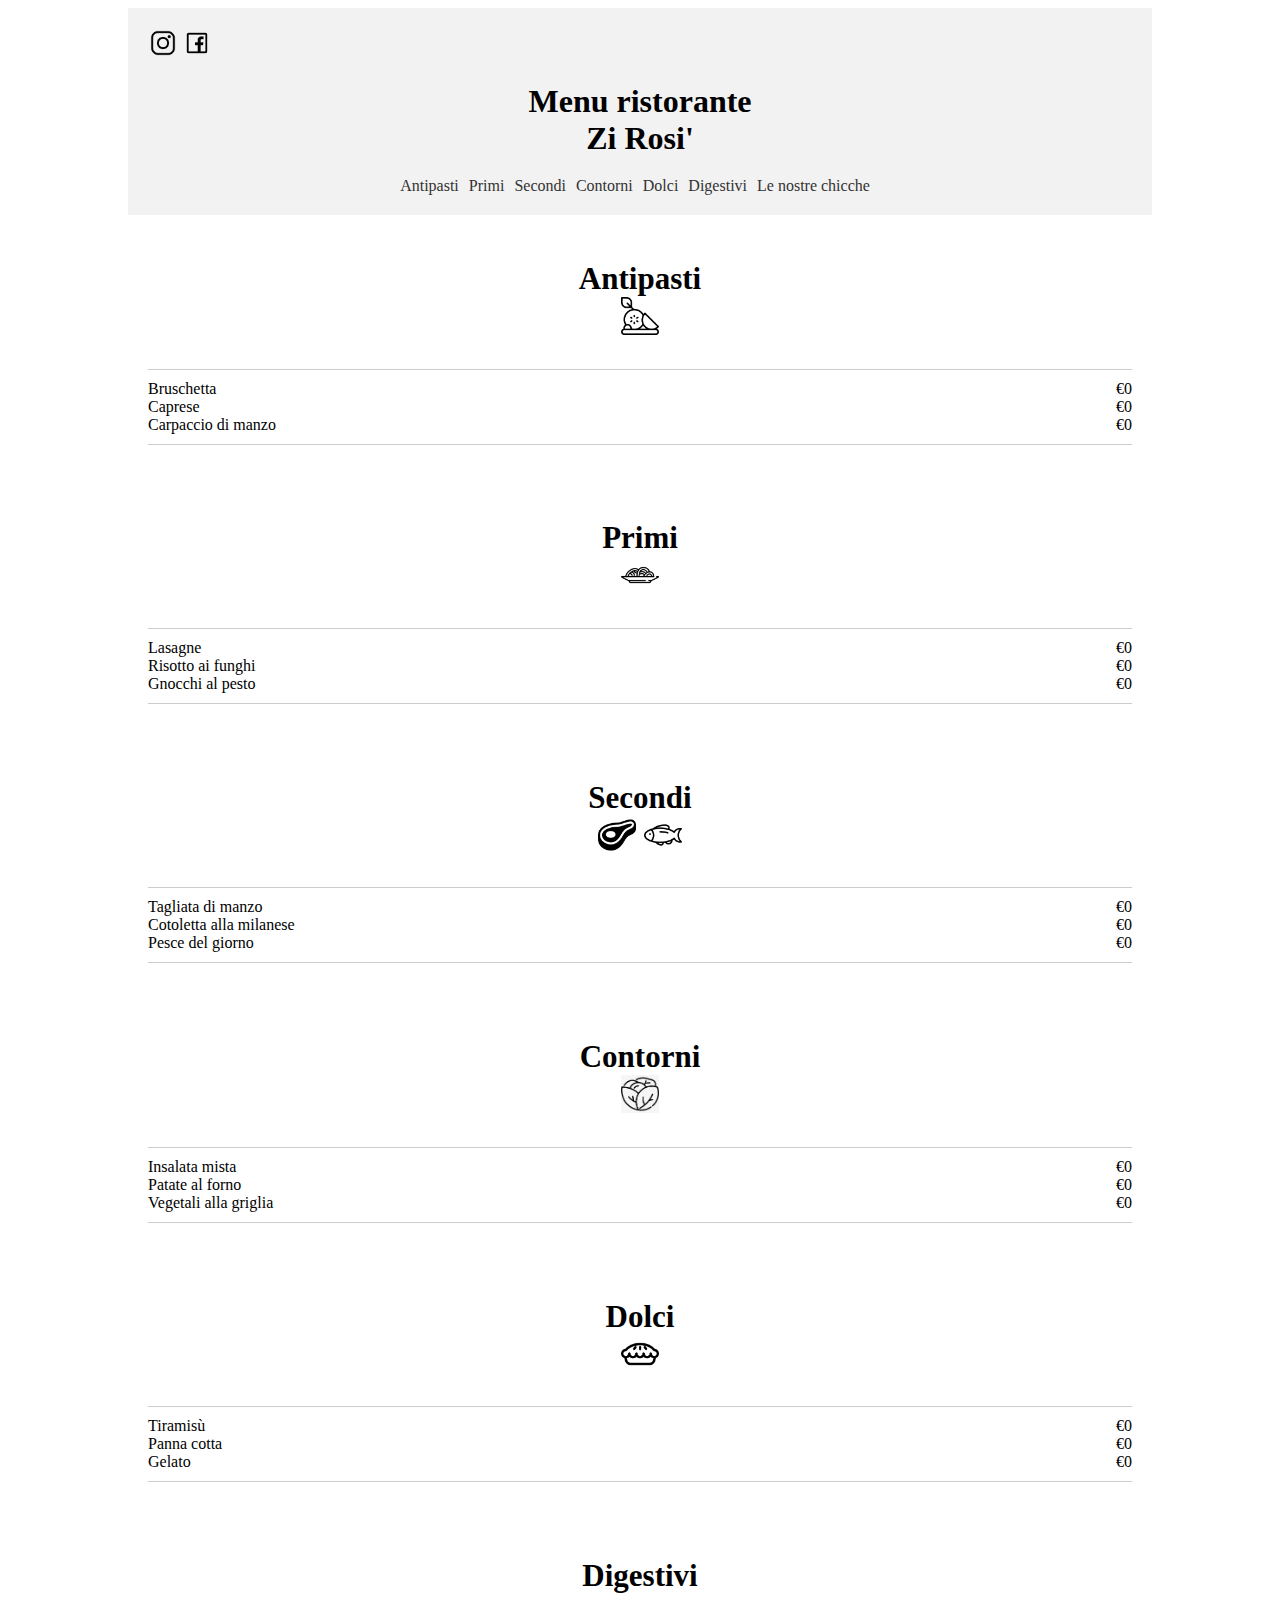
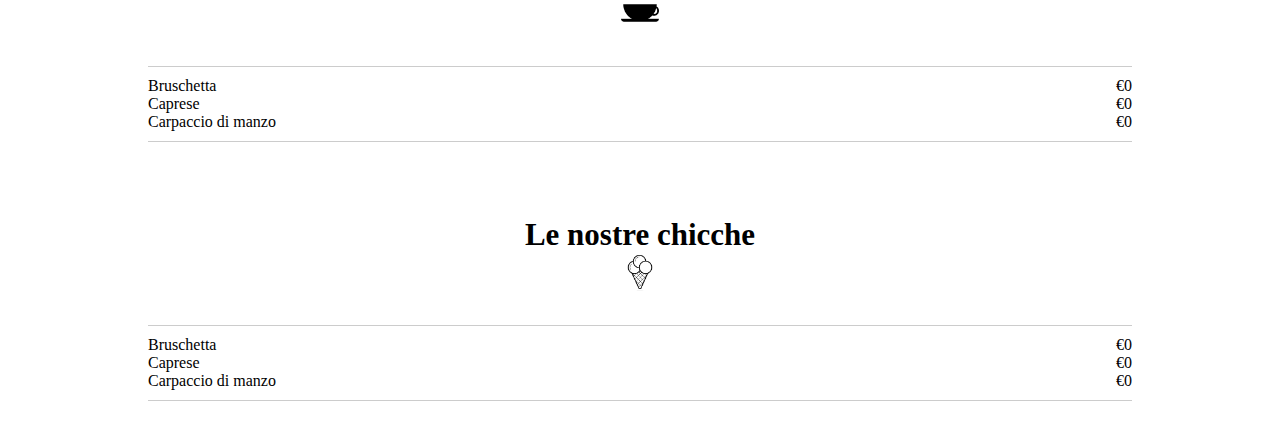
<file: index.html>
<!DOCTYPE html>
<html>

<head>
  
  <!-- Tag per la corretta visualizzazione dei dispositivi mobili-->
  <meta charset="UTF-8"> <!-- Specifica la codifica dei caratteri del documento come UTF-8 per supportare correttamente caratteri speciali.-->
  <meta name="viewport" content="width=device-width, initial-scale=1.0"><!-- Imposta la visualizzazione del documento per adattarsi alla larghezza del dispositivo e imposta il livello di zoom iniziale al valore 1.0. <-->
  
  <title> Menu del Ristorante</title>
  <link rel="stylesheet" type="text/css" href="style.css">
</head>

<body>
  <header>
    <div class="social"> <a href="#"><img src="img/instagram.png" alt="Instagram"></a> <a href=""><img src="img/facebook.png" alt="Facebook"></a></div>
    <h1>Menu ristorante <br>
    Zi Rosi'</h1>
    <nav>
      <ul class="desktop-menu">
        <li><a href="index.html#Antipasti">Antipasti</a></li>
        <li><a href="index.html#Primi">Primi</a></li>
        <li><a href="index.html#Secondi">Secondi</a></li>
        <li><a href="index.html#Contorni">Contorni</a></li>
        <li><a href="index.html#Dolci">Dolci</a></li>
        <li><a href="index.html#Digestivi">Digestivi</a></li>
        <li><a href="index.html#Le nostre chicche">Le nostre chicche</a></li>
      </ul>
      <div class="mobile-menu">
        <div class="box-nav1">
          <ul>
            <li><a href="index.html#Antipasti">Antipasti</a></li>
            <li><a href="index.html#Primi">Primi</a></li>
            <li><a href="index.html#Secondi">Secondi</a></li>
            
          </ul>
        </div>
        <div class="box-nav2">
          <ul>
            <li><a href="index.html#Contorni">Contorni</a></li>
            <li><a href="index.html#Dolci">Dolci</a></li>
            <li><a href="index.html#Digestivi">Digestivi</a></li>
          </ul>
        </div>
        
      </div>
      <div class="mobile-menu">
      <div class="box-nav3">
        <ul>
        <li><a href="index.html#Le nostre chicche">Le nostre chicche</a></li>
      </ul>
    </div>
      </div>
    </nav>
  </header>

  <section>
  <a name="Antipasti"></a>
    <h2 class="section-title">Antipasti <br> <img src="img/antipasto.png" alt="antipasto"></h2>
    <div class="decorative-line"></div>
    <div class="menu-item">
    <div class="box-alimenti">
      
       <li>Bruschetta</li>
       <li>Caprese</li>
       <li>Carpaccio di manzo</li>
    
    </div>
    <div class="box-prezzo">
      
       <li>€0</li>
       <li>€0</li>
       <li>€0</li>
    
    </div>
  </div>
  <hr>
  </section>

  <section>
    <a name="Primi"></a>
    <h2 class="section-title">Primi <br> <img src="img/primi.png" alt="Primi"></h2>
    <div class="decorative-line"></div>
     <div class="menu-item">
      <div class="box-alimenti">
       
        <li>Lasagne</li>
        <li>Risotto ai funghi</li>
        <li>Gnocchi al pesto</li>
       
      </div>
      <div class="box-prezzo">
        
         <li>€0</li>
         <li>€0</li>
         <li>€0</li>
      
      </div>
     </div>
    <hr>
  </section>

  <section>
    <a name="Secondi"></a>
    <h2 class="section-title">Secondi <br> <img src="img/carne.png" alt="Carne"> <img src="img/pesce.png" alt="Pesce"></h2>
    <div class="decorative-line"></div>
    <div class="menu-item">
    <div class="box-alimenti">   
    
      <li>Tagliata di manzo</li>
      <li>Cotoletta alla milanese</li>
      <li>Pesce del giorno</li>
    
  </div>
  <div class="box-prezzo">
    
     <li>€0</li>
     <li>€0</li>
     <li>€0</li>
  
  </div>
</div>
    <hr>
  </section>

  <section>
    <a name="Contorni"></a>
    <h2 class="section-title">Contorni <br> <img src="img/insalata.png" alt="Insalata"> </h2>
    <div class="decorative-line"></div>
    <div class="menu-item">
    <div class="box-alimenti">
   
      <li>Insalata mista</li>
      <li>Patate al forno</li>
      <li>Vegetali alla griglia</li>
    
  </div>
  <div class="box-prezzo">
    
     <li>€0</li>
     <li>€0</li>
     <li>€0</li>
  
  </div>
</div>
    <hr>
  </section>

  <section>
    <a name="Dolci"></a>
    <h2 class="section-title">Dolci <br> <img src="img/torta.png" alt="Torta"></h2>
    <div class="decorative-line"></div>
    <div class="menu-item">
    <div class="box-alimenti">
      
    
      <li>Tiramisù</li>
      <li>Panna cotta</li>
      <li>Gelato</li>
    
    </div>
    <div class="box-prezzo">
     
       <li>€0</li>
       <li>€0</li>
       <li>€0</li>
    
    </div>
  </div>
  <hr>
  </section>

  <section>
    <a name="Digestivi"></a>
    <h2 class="section-title">Digestivi <br> <img src="img/digestivi.png" alt="Digestivi"></h2>
    <div class="decorative-line"></div>
    <div class="menu-item">
    
    <div class="box-alimenti">
    
      <li>Bruschetta</li>
      <li>Caprese</li>
      <li>Carpaccio di manzo</li>
    
  </div>
  <div class="box-prezzo">
    
     <li>€0</li>
     <li>€0</li>
     <li>€0</li>
 
  </div>
</div>
    <hr>
  </section>

  <section>
    <a name="Le nostre chicche"></a>
    <h2 class="section-title">Le nostre chicche <br> <img src="img/gelato.png" alt="Gelato"></h2>
    <div class="decorative-line"></div>
    <div class="menu-item">
     <div class="box-alimenti">
      
       <li>Bruschetta</li>
       <li>Caprese</li>
       <li>Carpaccio di manzo</li>
    
  </div>
  <div class="box-prezzo">
    
     <li>€0</li>
     <li>€0</li>
     <li>€0</li>
  
  </div>
</div>
    <hr>
  </section>



</body>
</html>
</file>
<file: style.css>
body {
  font-family: 'Times New Roman', Times, serif;
  margin-left: 10%;
  margin-right: 10%;
  padding: 0;
}

header {
  background-color: #f2f2f2;
  padding: 20px;
}
.social img{
width: 30px;
}
h1 {
  margin-bottom: 2%;
  text-align: center;
  
}

h1 img{
  width: 50px;

}
h1 .img2{
  width: 59px;

}
.desktop-menu {
  display: flex;
  list-style-type: none;
  justify-content: center;
}

.desktop-menu li {
  margin-right: 10px;
}

.mobile-menu {
  display: none;
}



.nav-item{
  display: flex;
  justify-content: space-between;
}

nav ul {
  list-style-type: none;
  padding: 0;
  margin: 0;
}

nav ul li {
  display: inline;
  margin-right: 10px;
}

nav ul li a {
  text-decoration: none;
  color: #333;
}

section {
  padding: 20px;
}

.menu-item {
  display: flex;
  justify-content: space-between;
}


.box-alimenti{
  float: right;
  width: 50%;
}

.box-prezzo {
  width: 30%;
  text-align: right;
}


.box-alimenti li, .box-prezzo li {
  list-style-type: none;
  white-space: pre-line;

}

.section-title {
  text-align: center;
  font-size: 31px;
  margin-left: 0;
}
.section-title img{
   width: 38px;
}

.decorative-line {
  height: 1px;
  background-color: #ccc;
  margin: 10px auto;
  width: 100%;
 
}
.decorative-line img
  {
     width: 38px;
  }


hr {
  border: none;
  border-top: 1px solid #ccc;
  margin: 10px auto;
  width: 100%;
  
}

/* Stili per schermi di larghezza massima 600px */
@media (max-width: 600px) {
    .desktop-menu {
      display: none;
    }
  
    .mobile-menu {
      display: flex;
    }
  
  body {
    margin-left: 5%;
    margin-right: 5%;
    font-family: 'Times New Roman', Times, serif;
  }

  header {
    padding: 10px;
  }

  h1 {
    font-size: 35px;
    text-align: center;
    margin-bottom:10%
  }
  .box-nav1
  {
    width: 100% ;
    
    text-align: left;
  }
  .box-nav2
  {
    text-align: left;
  }
  .box-nav3
  {
    width: 100%;
    text-align: center;
  }
  nav ul li {
    display: block;
    margin-bottom: 10px;
    
  }
 nav ul li a{
  font-size: 20px;
  font-weight: bold;
 }
  section {
    padding: 10px;
  }

  .box-prezzo {
    
    width: 100%;
    text-align: right;
  }
  .box-alimenti {
    
    width: 100%;
    text-align: left;
  }
  .decorative-line {
    width: 100%;
    margin-left: 0;
  }

  

 
  hr {
    width: 100%;
    margin-left: 0;
  }
}
</file>
